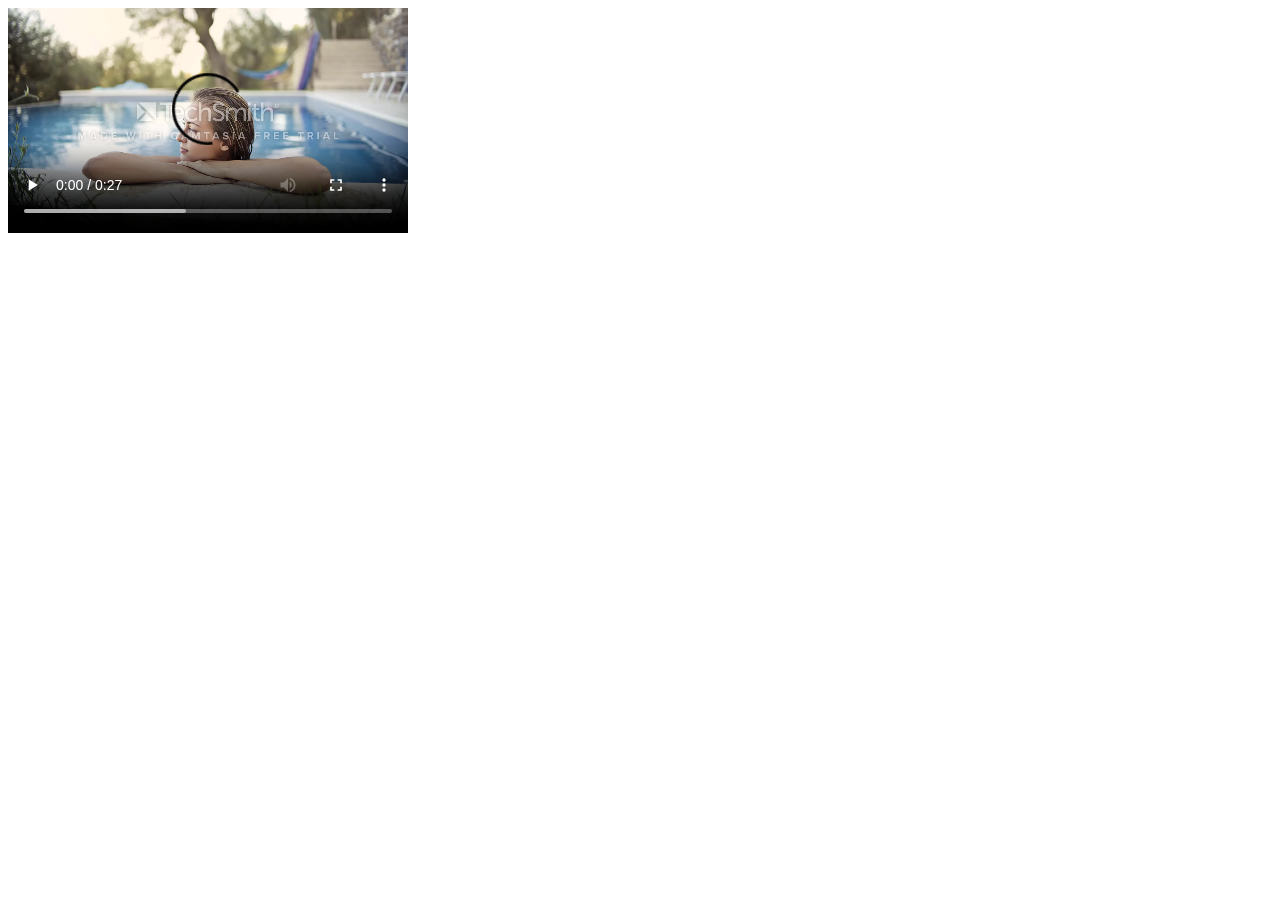
<file: 1/index.html>
<!DOCTYPE html>
<html lang="en">
<head>
    <meta charset="UTF-8">
    <meta name="viewport" content="width=device-width, initial-scale=1.0">
    <title>video</title>
</head>
<body>
    <video width="400" controls>
        <source src="1.mp4" type="video/mp4">
      </video>
</body>
</html>
</file>
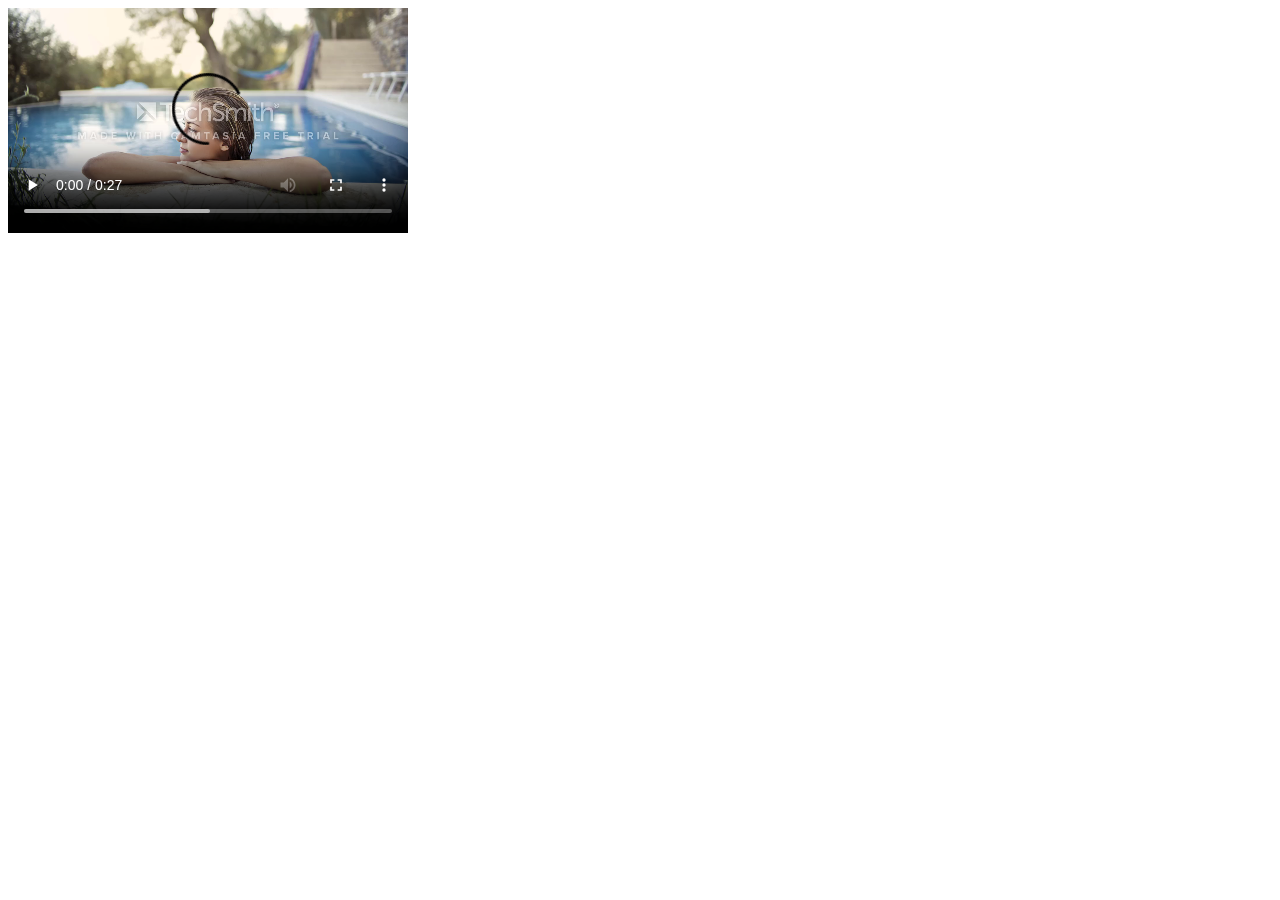
<file: 1/1.html>
<!DOCTYPE html>
<html lang="en">
<head>
    <meta charset="UTF-8">
    <meta name="viewport" content="width=device-width, initial-scale=1.0">
    <title>video</title>
</head>
<body>
    <video width="400" controls>
        <source src="1.mp4" type="video/mp4">
      </video>
</body>
</html>
</file>
